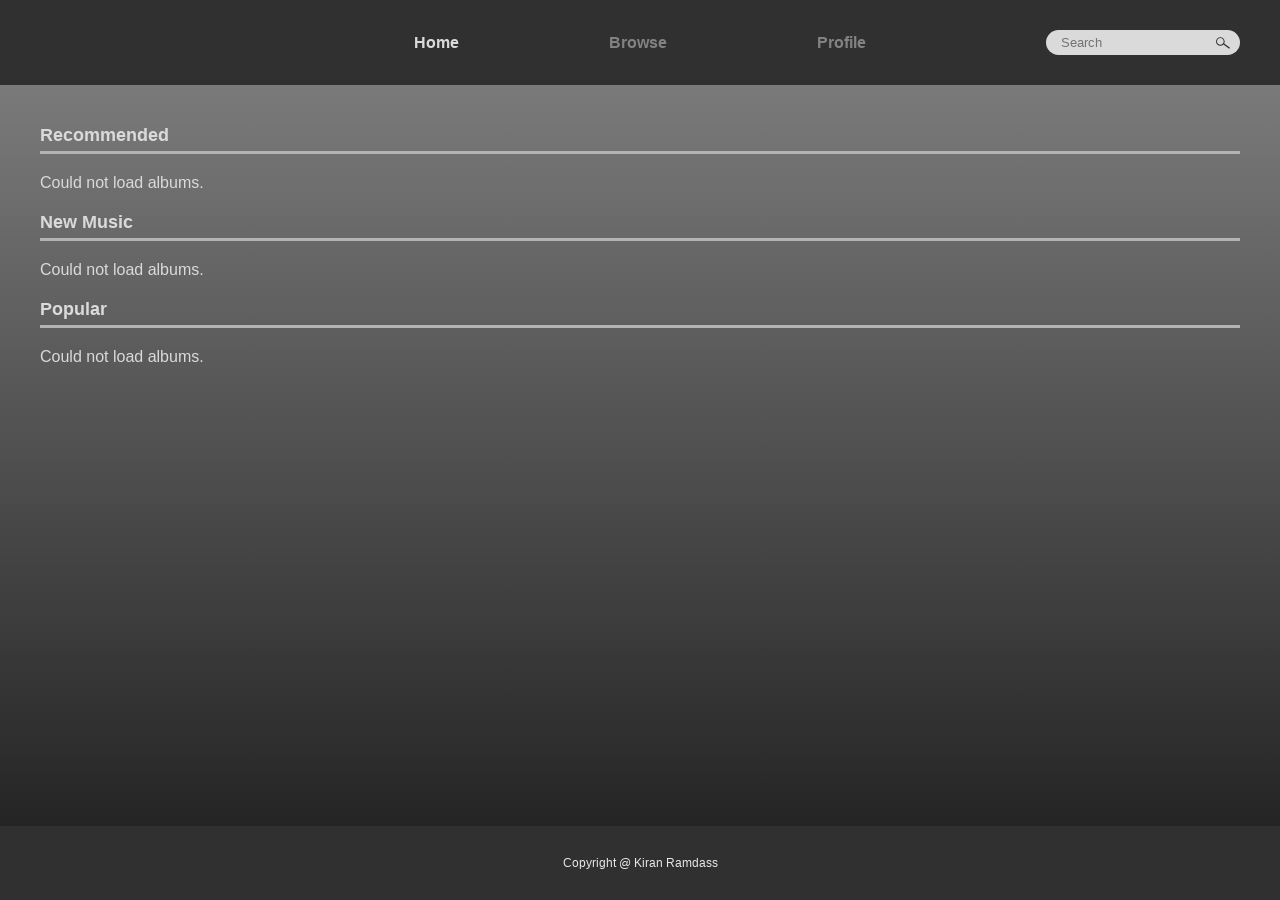
<file: index.html>
<!DOCTYPE html>
<html lang="en">
<head>
    <meta charset="UTF-8">
    <meta name="viewport" content="width=device-width, initial-scale=1.0">
    <title>Home Page</title>
    <script src="https://cdnjs.cloudflare.com/ajax/libs/gsap/3.15.1/gsap.min.js" defer></script>
    <script src="./JS/main.js" defer></script>
    <link rel="stylesheet" href="./CSS/stylesheet.css">
</head>

<body>
    <header>
        <nav>
            <ul>
                <li><a href="./index.html" class="active">Home</a></li>
                <li><a href="./HTML/Browse.html">Browse</a></li>
                <li><a href="./HTML/Profile.html">Profile</a></li>
            </ul>
        </nav>

        <form action="./HTML/Browse.html">
            <input type="search" id="search-input" name="search" placeholder="Search">
        </form>
    </header>

    <main>
        <section>
            <h2>Recommended</h2>
            <hr>
            <div id="recommended-row" class="album-row"></div>
        </section>

        <section>
            <h2>New Music</h2>
            <hr>
            <div id="new-music-row" class="album-row"></div>
        </section>

        <section>
            <h2>Popular</h2>
            <hr>
            <div id="popular-row" class="album-row"></div>
        </section>
    </main>

    <template id="album-card-template">
        <article class="album-card">
            <div class="cover-wrapper">
                <a href="./HTML/Album Page.html?id=">
                    <img src="" alt="Album Cover" class="album-cover">
                </a>
                <button type="button" class="add-btn">
                    <img src="./Icons/Quick Add Plus.svg" alt="Add" class="icon-plus">
                    <img src="./Icons/Quick Add Tick.svg" alt="Added" class="icon-tick">
                </button>
            </div>

            <div class="album-details">
                <h3 class="album-title"></h3>
                <p class="artist-name"></p>

                <div class="popularity">
                    <span class="ratings-score"></span>
                    <span class="popularity-label">Popularity</span>
                </div>
            </div>
        </article>
    </template>

    <template id="skeleton-card-template">
        <div class="album-card">
            <div class="skeleton cover-wrapper"></div>
            <div class="skeleton skeleton-title"></div>
            <div class="skeleton skeleton-artist"></div>
        </div>
    </template> 

    <footer>
        <p>Copyright @ Kiran Ramdass</p>
    </footer>
</body>
</html>
</file>
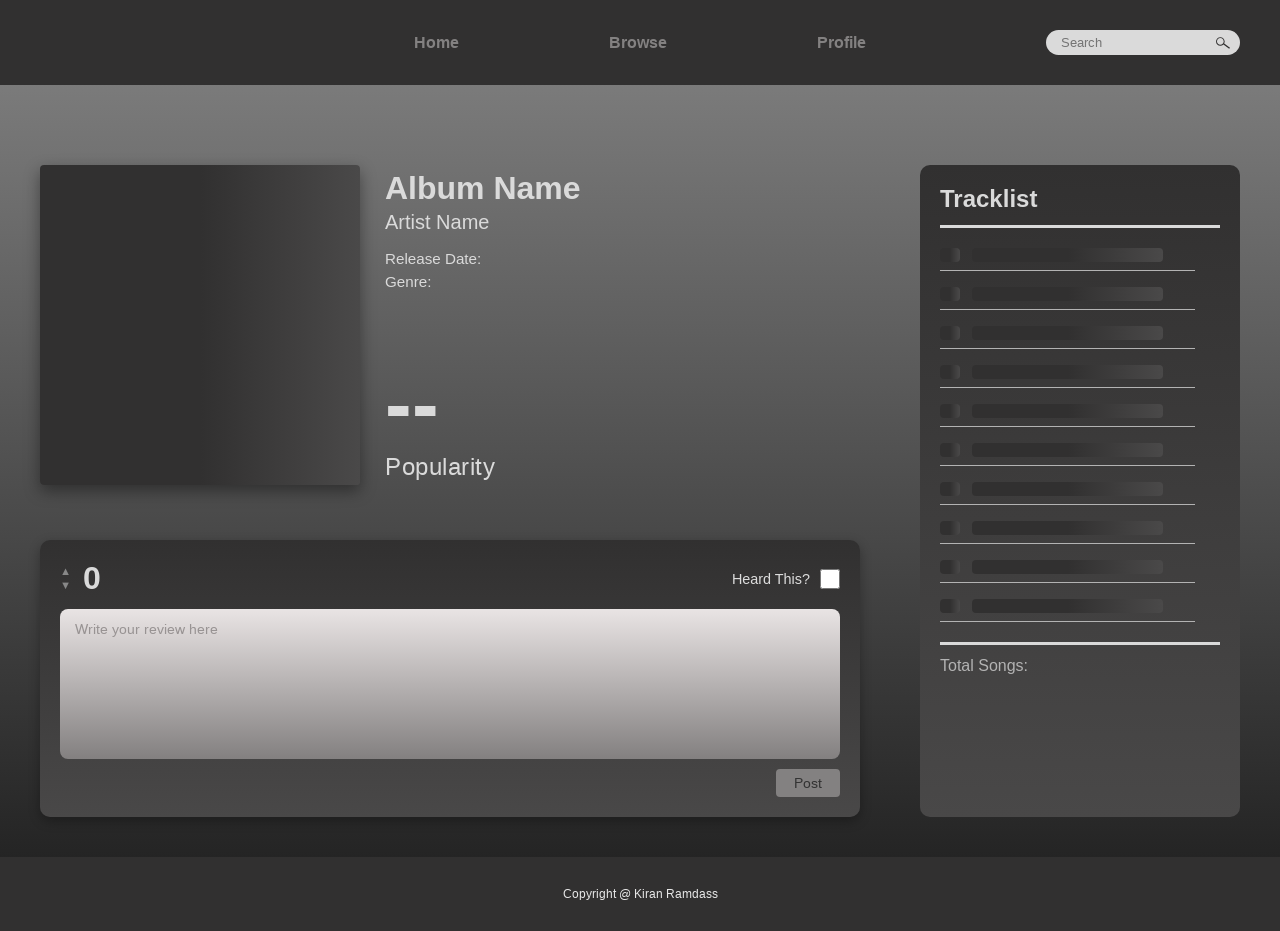
<file: HTML/Album Page.html>
<!DOCTYPE html>
<html lang="en">
<head>
    <meta charset="UTF-8">
    <meta name="viewport" content="width=device-width, initial-scale=1.0">
    <title>Album Page</title>
    <script src="https://cdnjs.cloudflare.com/ajax/libs/gsap/3.15.1/gsap.min.js" defer></script>
    <script src="../JS/main.js" defer></script>
    <link rel="stylesheet" href="../CSS/stylesheet.css">
</head>

<body>
    <header>
        <nav>
            <ul>
                <li><a href="../index.html">Home</a></li>
                <li><a href="./Browse.html">Browse</a></li>
                <li><a href="./Profile.html">Profile</a></li>
            </ul>
        </nav>

        <form action="./Browse.html">
            <input type="search" id="search-input" name="search" placeholder="Search">
        </form>
    </header>

    <main id="album-detail-view">
        <div class="album-content-layout">
            <section class="album-left-column">
                <div class="album-showcase">
                    <img src="../Icons/Quick Add Plus.svg" alt="Album Cover" class="skeleton">

                    <div class="album-metadata">
                        <h1 id="detail-title" class="title-large">Album Name</h1>
                        <p id="detail-artist" class="artist-large">Artist Name</p>

                        <div class="release-info">
                            <p><strong>Release Date:</strong><span id="detail-date"></span></p>
                            <p><strong>Genre:</strong><span id="detail-genre"></span></p>
                        </div>

                        <div class="detail-popularity">
                            <span id="detail-score" class="score-large">--</span>
                            <span class="popularity-label-large">Popularity</span>
                        </div>
                    </div>
                </div>

                <div class="review-compose-box">
                    <div class="review-box-header">
                        <div class="rating-stepper">
                            <div class="rating-arrows">
                                <button type="button" id="rating-up-btn">▲</button>
                                <button type="button" id="rating-down-btn">▼</button>
                            </div>
                            <input type="text" inputmode="numeric" id="review-rating" maxlength="3" value="0">
                        </div>

                        <div class="heard-toggle">
                            <label for="heard-checkbox">Heard This?</label>
                            <input type="checkbox" id="heard-checkbox">
                        </div>
                    </div>

                    <textarea id="review-textarea" placeholder="Write your review here"></textarea>

                    <div class="review-box-footer">
                        <button type="button" id="post-review-btn">Post</button>
                    </div>
                </div>
            </section>

            <aside class="tracklist-panel">
                <h2>Tracklist</h2>
                <hr>

                <ul id="track-list-container"></ul>

                <hr>

                <p class="total-songs">Total Songs: <span id="detail-total-songs"></span></p>
            </aside>
        </div>
    </main>

    <template id="track-item-template">
        <li class="track-row">
            <div class="track-info">
                <span class="track-number"></span>
                <span class="track-name"></span>
            </div>
            <hr>
        </li>
    </template>

    <template id="skeleton-track-template">
        <li class="track-row">
            <div class="track-info">
                <div class="skeleton skeleton-track-num"></div>
                <div class="skeleton skeleton-track-name"></div>
            </div>
            <hr>
        </li>
    </template>

    <footer>
        <p>Copyright @ Kiran Ramdass</p>
    </footer>
</body>
</html>
</file>
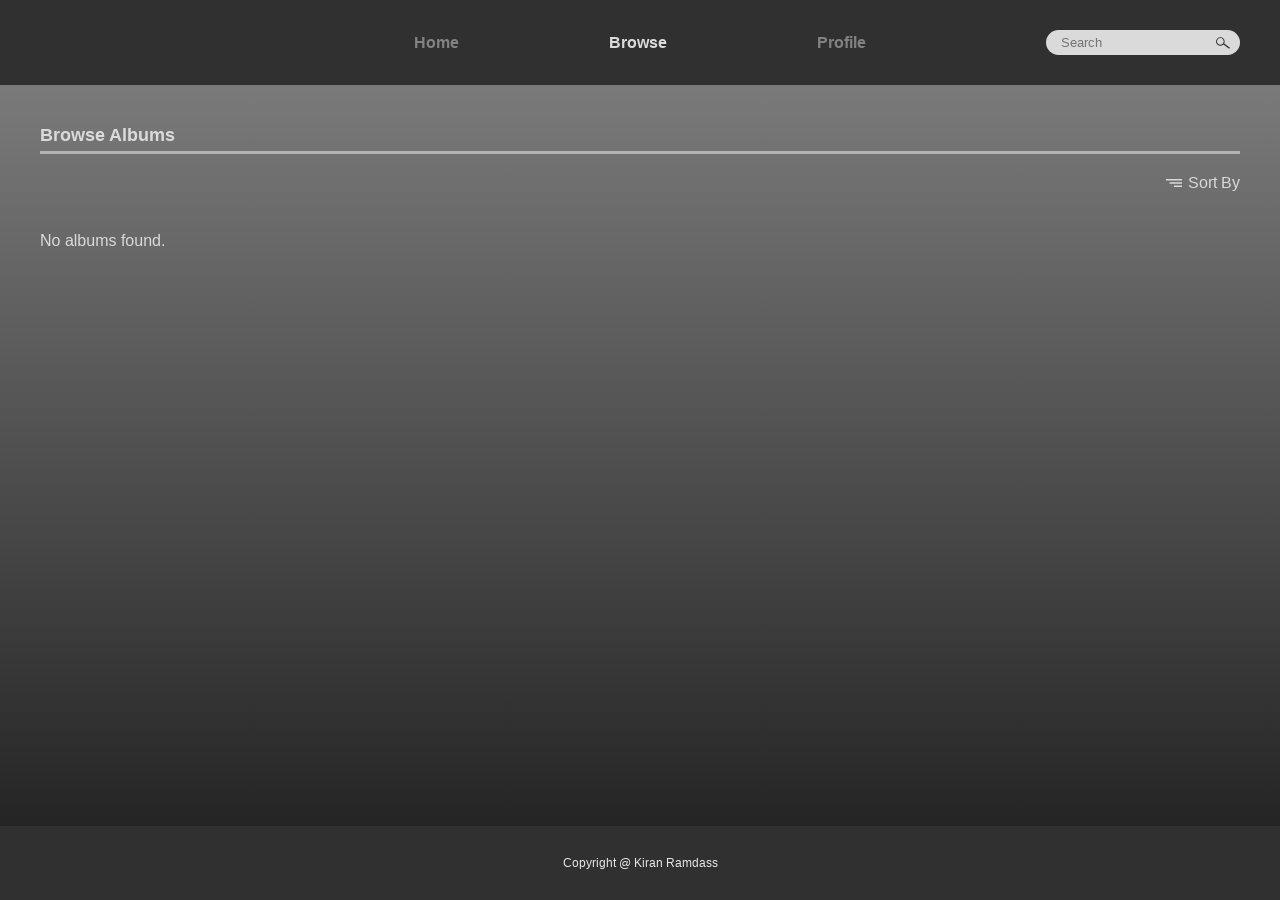
<file: HTML/Browse.html>
<!DOCTYPE html>
<html lang="en">
<head>
    <meta charset="UTF-8">
    <meta name="viewport" content="width=device-width, initial-scale=1.0">
    <title>Browse Page</title>
    <script src="https://cdnjs.cloudflare.com/ajax/libs/gsap/3.15.1/gsap.min.js" defer></script>
    <script src="../JS/main.js" defer></script>
    <link rel="stylesheet" href="../CSS/stylesheet.css">
</head>

<body>
    <header>
        <nav>
            <ul>
                <li><a href="../index.html">Home</a></li>
                <li><a href="./Browse.html" class="active">Browse</a></li>
                <li><a href="./Profile.html">Profile</a></li>
            </ul>
        </nav>

        <form action="./Browse.html">
            <input type="search" id="search-input" name="search" placeholder="Search">
        </form>
    </header>

    <main>
        <section id="browse-section">
            <h2>Browse Albums</h2>
            <hr>

            <div class="sort-container">
                <button type="button" class="sort-toggle-btn">
                    <img src="../Icons/Sort by lines.svg" alt="Sort Icon" class="sort-icon">Sort By
                </button>

                <div class="sort-dropdown sort-dropdown-browse" hidden>
                    <div class="sort-group">
                        <label><input type="radio" name="sort" value="popularity" checked>Popular</label>
                        <label><input type="radio" name="sort" value="newest">Newest</label>
                        <label><input type="radio" name="sort" value="oldest">Oldest</label>
                    </div>
                    <div class="sort-group">
                        <label><input type="radio" name="filter" value="all" checked>All</label>
                        <label><input type="radio" name="filter" value="heard">Heard</label>
                        <label><input type="radio" name="filter" value="unheard">Unheard</label>
                    </div>
                </div>
            </div>

            <div id="browse-grid" class="album-grid"></div>

            <div id="no-results-box" class="no-results-state hidden">
                <img src="../Icons/Search Bar Icon.svg" alt="No Results" class="no-results-icon">
                <p id="no-results-text" class="no-results-text"></p>
            </div>
        </section>
    </main>

    <template id="album-card-template">
        <article class="album-card">
            <div class="cover-wrapper">
                <a href="./Album Page.html?id=">
                    <img src="" alt="Album Cover" class="album-cover">
                </a>
                <button type="button" class="add-btn">
                    <img src="../Icons/Quick Add Plus.svg" alt="Add" class="icon-plus">
                    <img src="../Icons/Quick Add Tick.svg" alt="Added" class="icon-tick">
                </button>
            </div>

            <div class="album-details">
                <h3 class="album-title"></h3>
                <p class="artist-name"></p>

                <div class="popularity">
                    <span class="ratings-score"></span>
                    <span class="popularity-label">Popularity</span>
                </div>
            </div>
        </article>
    </template>

    <template id="skeleton-card-template">
        <div class="album-card">
            <div class="skeleton cover-wrapper"></div>
            <div class="skeleton skeleton-title"></div>
            <div class="skeleton skeleton-artist"></div>
        </div>
    </template>

    <footer>
        <p>Copyright @ Kiran Ramdass</p>
    </footer>
</body>
</html>
</file>
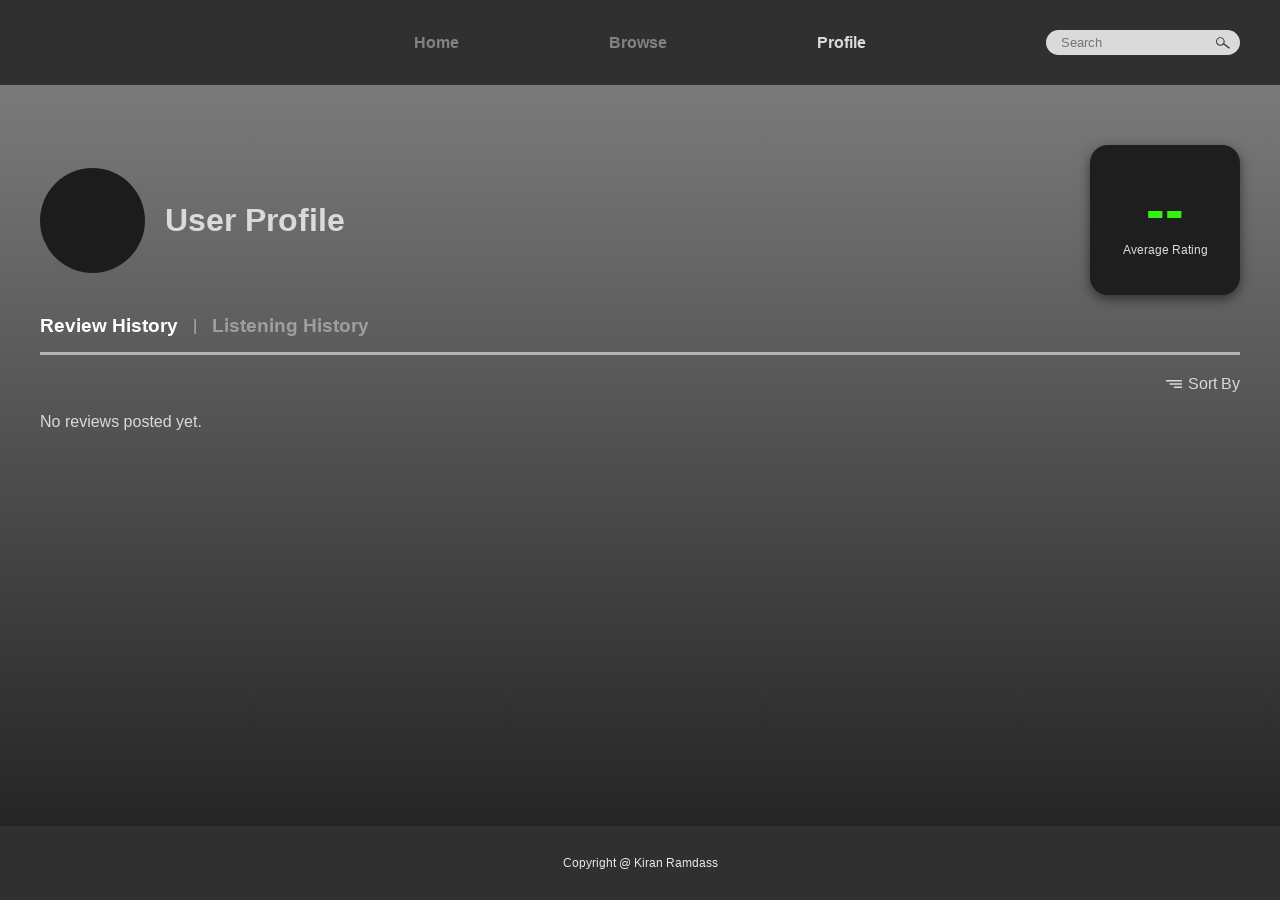
<file: HTML/Profile.html>
<!DOCTYPE html>
<html lang="en">
<head>
    <meta charset="UTF-8">
    <meta name="viewport" content="width=device-width, initial-scale=1.0">
    <title>Profile Page</title>
    <script src="https://cdnjs.cloudflare.com/ajax/libs/gsap/3.15.1/gsap.min.js" defer></script>
    <script src="../JS/main.js" defer></script>
    <link rel="stylesheet" href="../CSS/stylesheet.css">
</head>

<body>
    <header>
        <nav>
            <ul>
                <li><a href="../index.html">Home</a></li>
                <li><a href="./Browse.html">Browse</a></li>
                <li><a href="./Profile.html" class="active">Profile</a></li>
            </ul>
        </nav>

        <form action="./Browse.html">
            <input type="search" id="search-input" name="search" placeholder="Search">
        </form>
    </header>

    <main>
        <section id="profile-header-section">
            <div class="user-identity">
                <div class="avatar-circle"></div>
                <h2>User Profile</h2>
            </div>

            <div class="average-rating-box">
                <span id="dynamic-avg-score" class="avg-score">--</span>
                <span class="avg-label">Average Rating</span>
            </div>
        </section>

        <div class="history-toggle">
            <button type="button" id="btn-review-history" class="active-tab">Review History</button>
            <span class="divider">|</span>
            <button type="button" id="btn-listening-history">Listening History</button>
        </div>
        <hr>

        <div id="profile-content-area">
            <section id="review-history-view">
                <div class="sort-container">
                    <button type="button" class="sort-toggle-btn">
                        <img src="../Icons/Sort by lines.svg" alt="Sort Icon" class="sort-icon">Sort By
                    </button>
                    <div class="sort-dropdown sort-dropdown-profile" hidden>
                        <label><input type="radio" name="review-sort" value="Newest" checked>Newest to Oldest</label>
                        <label><input type="radio" name="review-sort" value="Oldest">Oldest to Newest</label>
                        <label><input type="radio" name="review-sort" value="Highest">Highest to Lowest</label>
                        <label><input type="radio" name="review-sort" value="Lowest">Lowest to Highest</label>
                    </div>
                </div>

                <div id="review-list-container" class="review-list"></div>
            </section>

            <section id="listening-history-review" class="hidden">
                <div id="listening-grid-container" class="album-grid"></div>
            </section>
        </div>
    </main>

    <template id="review-card-template">
        <article class="review-card">
            <div class="review-left-column">
                <a href="./Album Page.html?id=">
                    <img src="" alt="Album Cover" class="review-album-cover">
                </a>
                <div class="review-album-details">
                    <h3 class="review-album-title"><a href="./Album Page.html?id="></a></h3>
                    <p class="review-artist-name"></p>
                    <div class="score-box">
                        <span class="user-score"></span>
                        <span class="rating-label">User Rating</span>
                    </div>
                </div>
            </div>

            <div class="review-right-column">
                <div>
                    <p class="review-text"></p>
                    <button type="button" class="read-more-link">Read More</button>
                </div>
            </div>
        </article>
    </template>

    <template id="album-card-template">
        <article class="album-card">
            <div class="cover-wrapper">
                <a href="./Album Page.html?id=">
                    <img src="" alt="Album Cover" class="album-cover">
                </a>
                <button type="button" class="add-btn">
                    <img src="../Icons/Quick Add Plus.svg" alt="Add" class="icon-plus">
                    <img src="../Icons/Quick Add Tick.svg" alt="Added" class="icon-tick">
                </button>
            </div>

            <div class="album-details">
                <h3 class="album-title"><a href="./Album Page.html"></a></h3>
                <p class="artist-name"></p>

                <div class="popularity">
                    <span class="ratings-score"></span>
                    <span class="popularity-label">Popularity</span>
                </div>
            </div>
        </article>
    </template>

    <footer>
        <p>Copyright @ Kiran Ramdass</p>
    </footer>
</body>
</html>
</file>
<file: CSS/stylesheet.css>
/* Entire Website */
* {
    margin: 0;
    padding: 0;
    box-sizing: border-box;
    font-family: 'Helvetica Neue', Arial, sans-serif;
}

@font-face {
    font-family: "Liberation-Sans Regular";
    src: url("../Fonts/LiberationSans-Regular.ttf") format("truetype");
    font-weight: normal;
    font-style: normal;
}

@font-face {
    font-family: "Liberation-Sans Bold";
    src: url("../Fonts/LiberationSans-Bold.ttf") format("truetype");
    font-weight: bold;
    font-style: normal;
}

body {
    background: linear-gradient(to bottom, #848484, #1C1C1C);
    color: #DADADA;
    min-height: 100vh;
    display: flex;
    flex-direction: column;
    overflow-x: hidden;
}

/* Navigation Bar */

header {
    background-color: #313030;
    padding: 30px 40px;
    display: grid;
    grid-template-columns: 1fr auto 1fr;
    align-items: center;
}

header nav {
    grid-column: 2;
}

nav ul {
    display: flex;
    gap: 150px;
    list-style: none;
}

nav a {
    font-family: 'Liberation-Sans Bold', Arial, sans-serif;
    color: #838181;
    text-decoration: none;
    font-size: 1rem;
    transition: color 0.3s ease-in-out;
}

nav a.active,
nav a:hover {
    color: #DADADA;
}

header form {
    grid-column: 3;
    display: flex;
    justify-content: flex-end;
}

/* Search Bar */
#search-input {
    -webkit-appearance: none;
    appearance: none;
    font-family: 'Liberation-Sans Regular', Arial, sans-serif;
    padding: 5px 10px 5px 15px;
    border-radius: 15px;
    border: none;
    outline: none;
    background-color: #DADADA;
    background-repeat: no-repeat;
    background-position: right 10px center;
    background-size: 14px 14px;
}

#search-input::-webkit-search-cancel-button {
    -webkit-appearance: none;
    appearance: none;
    width: 10px;
    height: 10px;
    margin-left: 6px;
    cursor: pointer;
    background-image: url("../Icons/Search\ Cross.svg");
    background-size: contain;
    background-repeat: no-repeat;
}

#search-input:placeholder-shown {
    background-image: url("../Icons/Search\ Bar\ Icon.svg");
}

/* Skeleton Loading Shimmer */
.skeleton {
    background: linear-gradient(90deg, #313030 25%, #4a4949 50%, #313030 75%);
    background-size: 200% 100%;
    animation: skeleton-shimmer 1.4s linear infinite;
    border-radius: 4px;
}

.skeleton-title {
    height: 16px;
    width: 80%;
    margin-bottom: 6px;
}

.skeleton-artist {
    height: 13px;
    width: 55%;
}

@keyframes skeleton-shimmer {
    0% {
        background-position: 200% 0;
    }
    100% {
        background-position: -200% 0;
    }
}

.skeleton-track-num {
    width: 20px;
    height: 14px;
    flex-shrink: 0;
}

.skeleton-track-name {
    width: 75%;
    height: 14px;
}

/* Main Section */

main {
    flex: 1;
    padding: 40px;
    max-width: 1300px;
    width: 100%;
    margin: 0 auto;
}

section h2 {
    font-family: 'Liberation-Sans Bold', Arial, sans-serif;
    font-size: 1.1rem;
    font-weight: normal;
    margin-bottom: 5px;
}

hr {
    border: none;
    border-top: 3px solid #B3B3B3;
    margin-bottom: 20px;
}

/* Album Rows */

.album-row {
    display: flex;
    justify-content: space-between;
    align-items: flex-start;
    gap: 20px;
    padding-bottom: 20px;
}

.album-row .album-card {
    width: 220px;
    flex-shrink: 0;
}

.album-grid {
    display: grid;
    grid-template-columns: repeat(auto-fill, minmax(200px, 1fr));
    gap: 30px 25px;
    padding-top: 20px;
    padding-bottom: 40px;
    width: 100%;
}

.album-card {
    width: 100%;
    padding-top: 10px;
    padding-bottom: 20px;
}

.cover-wrapper {
    position: relative;
    width: 100%;
    aspect-ratio: 1;
    margin-bottom: 10px;
    transition: transform 0.25s ease;
}

.cover-wrapper a {
    display: block;
    width: 100%;
    height: 100%;
}

.album-cover {
    width: 100%;
    height: 100%;
    object-fit: cover;
    box-shadow: 0 4px 10px rgba(0, 0, 0, 0.5);
    transition: box-shadow 0.25s ease;
}

.album-card:hover .cover-wrapper {
    transform: translateY(-8px) scale(1.03);
}

.album-card:hover .album-cover {
    box-shadow: 0 16px 30px rgba(0, 0, 0, 0.75);
}

/* Quick Add Button */
.add-btn {
    position: absolute;
    top: 5px;
    right: 5px;
    width: 40px;
    height: 40px;
    display: flex;
    align-items: center;
    justify-content: center;
    background-color: rgba(255, 255, 255, 0.2);
    border: none;
    border-radius: 4px;
    cursor: pointer;
    transition: background-color 0.2s ease, transform 0.2s ease, box-shadow 0.2s ease;
}

.add-btn:hover {
    background: rgba(255, 255, 255, 1);
    transform: scale(1.02);
    box-shadow: 0 2px 6px rgba(0, 0, 0, 0.4);
}

.add-btn img {
    width: 20px;
    height: 20px;
    opacity: 0.55;
    transition: opacity 0.2s ease;
}

.add-btn:hover img {
    opacity: 1;
}

.add-btn .icon-tick,
.add-btn.added .icon-plus {
    display: none;
}

.add-btn.added .icon-tick {
    display: block;
}

/* Album Details */
.album-details {
    display: grid;
    grid-template-columns: minmax(0, 1fr) auto;
    column-gap: 10px;
    align-items: center;
}

.album-title {
    grid-column: 1;
    grid-row: 1;
    font-family: 'Liberation-Sans Bold', Arial, sans-serif;
    font-size: 1rem;
    white-space: nowrap;
    overflow: hidden;
    text-overflow: ellipsis;
    min-width: 0;
}

.artist-name {
    grid-column: 1;
    grid-row: 2;
    font-family: 'Liberation-Sans Regular', Arial, sans-serif;
    font-size: 0.85rem;
    color: #DADADA;
    white-space: nowrap;
    overflow: hidden;
    text-overflow: ellipsis;
    min-width: 0;
}

.popularity {
    font-family: 'Liberation-Sans Regular', Arial, sans-serif;
    grid-column: 2;
    grid-row: 1 / span 2;
    display: flex;
    flex-direction: column;
    align-items: flex-end;
    justify-content: center;
    flex-shrink: 0;
}

.ratings-score {
    font-family: 'Liberation-Sans Bold', Arial, sans-serif;
    font-size: 1.5rem;
    font-weight: bold;
    color: #4ade80;
}

.popularity-label {
    font-family: 'Liberation-Sans Regular', Arial, sans-serif;
    font-size: 0.85rem;
    color: #cccccc;
}

/* Sort Dropdown */

.sort-container {
    display: flex;
    justify-content: flex-end;
    margin-bottom: 20px;
    position: relative;
}

.sort-toggle-btn {
    font-family: 'Liberation-Sans Regular', Arial, sans-serif;
    background: none;
    border: none;
    color: #DADADA;
    cursor: pointer;
    font-size: 1rem;
    display: flex;
    align-items: center;
    gap: 6px;
    transition: color 0.3s ease-in-out;
}

.sort-toggle-btn:hover {
    color: #ffffff;
}

.sort-icon {
    width: 16px;
    height: 16px;
    display: block;
}

.sort-dropdown {
    position: absolute;
    right: 0;
    top: 30px;
    z-index: 100;
    display: flex;
    flex-direction: column;
    background: linear-gradient(to bottom, #313030, #494848);
    box-shadow: 0 4px 12px rgba(0, 0, 0, 0.4);
}

.sort-dropdown[hidden] {
    display: none;
}

.sort-dropdown-browse {
    gap: 8px;
    padding: 12px 16px;
    min-width: 100px;
}

.sort-group {
    display: flex;
    flex-direction: column;
    gap: 8px;
}

.sort-group + .sort-group {
    border-top: 1px solid #666666;
    padding-top: 8px;
}

.sort-dropdown-browse label {
    display: flex;
    align-items: center;
    gap: 8px;
    cursor: pointer;
    font-size: 0.9rem;
    font-family: 'Liberation-Sans Regular', Arial, sans-serif;
    color: #B3B3B3;
    transition: color 0.2s ease;
}

.sort-dropdown-browse label:hover {
    color: #DADADA;
}

/* Profile Sort Dropdown*/
.sort-dropdown-profile {
    align-items: stretch;
    gap: 16px;
    padding: 24px 22px;
}

.sort-dropdown-profile input[type="radio"] {
    display: none;
}

.sort-dropdown-profile label {
    display: flex;
    justify-content: center;
    align-items: center;
    text-align: center;
    padding: 0 8px 4px 8px;
    border-bottom: 1.5px solid #B3B3B3;
    color: #B3B3B3;
    cursor: pointer;
    font-size: 0.9rem;
    white-space: nowrap;
    transition: color 0.2s ease, border-color 0.2s ease;
    font-family: 'Liberation-Sans Regular', Arial, sans-serif;
}

.sort-dropdown-profile label:hover {
    color: #DADADA;
    border-bottom-color: #DADADA;
}

/* Profile Page */

#profile-header-section {
    display: flex;
    justify-content: space-between;
    align-items: center;
    margin: 0 auto;
    padding: 20px 0;
}

.user-identity {
    display: flex;
    align-items: center;
    gap: 20px;
}

.avatar-circle {
    width: 105px;
    height: 105px;
    border-radius: 50%;
    background-color: #1C1C1C;
    flex-shrink: 0;
}

.user-identity h2 {
    font-family: 'Liberation-Sans Bold', Arial, sans-serif;
    font-size: 2rem;
    color: #DADADA;
    margin: 0;
}

.average-rating-box {
    background-color: #1E1E1E;
    border-radius: 18px;
    width: 150px;
    height: 150px;
    display: flex;
    flex-direction: column;
    align-items: center;
    justify-content: center;
    box-shadow: 0 4px 12px rgba(0, 0, 0, 0.5);
    flex-shrink: 0;
}

.avg-score {
    font-family: 'Liberation-Sans Bold', Arial, sans-serif;
    font-size: 3.5rem;
    color: #35f10f;
    line-height: 1;
    margin-bottom: 6px;
}

.avg-label {
    font-family: 'Liberation-Sans Regular', Arial, sans-serif;
    font-size: 0.75rem;
    color: #DADADA;
    text-align: center;
    line-height: 1.1;
}

.history-toggle {
    display: flex;
    align-items: center;
    gap: 15px;
    margin-bottom: 15px;
}

.history-toggle button {
    background: none;
    border: none;
    color: #9e9e9e;
    cursor: pointer;
    font-size: 1.2rem;
    font-family: 'Liberation-Sans Bold', Arial, sans-serif;
    padding: 0;
    transition: color 0.3s ease-in-out;
}

.history-toggle .divider {
    color: #B3B3B3;
}

.history-toggle button:hover,
.history-toggle button.active-tab {
    color: #ffffff;
}

/* Reviews List */
.review-list {
    display: flex;
    flex-direction: column;
}

.review-card {
    display: flex;
    align-items: stretch;
    gap: 24px;
    padding: 24px 0;
    border-bottom: 1.5px solid #838181;
}

.review-left-column {
    display: flex;
    align-items: flex-start;
    gap: 16px;
    width: 310px;
    flex-shrink: 0;
}

.review-left-column > a {
    display: block;
    flex-shrink: 0;
}

.review-album-cover {
    display: block;
    width: 135px;
    height: 135px;
    object-fit: cover;
    box-shadow: 0 4px 10px rgba(0, 0, 0, 0.45);
}

.review-album-details {
    display: flex;
    flex-direction: column;
    justify-content: space-between;
    min-width: 0;
    height: 135px;
}

.review-album-title {
    font-family: 'Liberation-Sans Bold', Arial, sans-serif;
    font-size: 1.15rem;
    color: #DADADA;
    margin: 0 0 2px 0;
    white-space: nowrap;
    overflow: hidden;
    text-overflow: ellipsis;
}

.review-artist-name {
    font-family: 'Liberation-Sans Regular', Arial, sans-serif;
    font-size: 0.8rem;
    color: #B3B3B3;
    margin: 0;
    white-space: nowrap;
    overflow: hidden;
    text-overflow: ellipsis;
}

.score-box {
    display: flex;
    flex-direction: column;
    align-items: flex-start;
    margin-top: auto;
}

.user-score {
    font-family: 'Liberation-Sans Bold', Arial, sans-serif;
    font-size: 2.3rem;
    font-weight: bold;
    line-height: 1;
}

.rating-label {
    font-family: 'Liberation-Sans Regular', Arial, sans-serif;
    font-size: 0.7rem;
    color: #B3B3B3;
    margin-top: 3px;
}

.review-right-column {
    flex: 1;
    min-width: 0;
    border-left: 1.5px solid #838181;
    padding-left: 24px;
}

.review-text {
    font-family: 'Liberation-Sans Regular', Arial, sans-serif;
    font-size: 0.88rem;
    line-height: 1.45;
    color: #DADADA;
    margin: 0;
    word-break: break-word;
}

.review-text.no-review {
    color: #9e9e9e;
}

.review-text.clamped {
    display: -webkit-box;
    -webkit-line-clamp: 6;
    line-clamp: 6;
    -webkit-box-orient: vertical;
    overflow: hidden;
}

.read-more-link {
    background: none;
    border: none;
    padding: 0;
    margin-top: 6px;
    color: #3b82f6;
    cursor: pointer;
    font-family: 'Liberation-Sans Regular', Arial, sans-serif;
    font-size: 0.88rem;
}

.read-more-link:hover {
    text-decoration: underline;
}

/* Album Page */

#album-detail-view .album-content-layout {
    display: grid;
    grid-template-columns: 1fr 320px;
    gap: 60px;
    align-items: stretch;
    width: 100%;
    max-width: 1200px;
    margin: 0 auto;
    padding-top: 40px;
}

.album-left-column {
    min-width: 0;
    display: flex;
    flex-direction: column;
}

.tracklist-panel {
    width: 320px;
    justify-self: end;
    contain: size;
    background: linear-gradient(#313030, #494848);
    padding: 20px;
    border-radius: 10px;
    display: flex;
    flex-direction: column;
}

#track-list-container {
    overflow-y: auto;
    margin: 0;
    padding: 0 25px 0 0;
    list-style: none;
    scrollbar-width: thin;
    scrollbar-color: #666666 transparent;
}

#track-list-container::-webkit-scrollbar {
    width: 6px;
}

#track-list-container::-webkit-scrollbar-track {
    background: transparent;
}

#track-list-container::-webkit-scrollbar-thumb {
    background-color: #666666;
    border-radius: 4px;
}

#track-list-container::-webkit-scrollbar-thumb:hover {
    background-color: #888888;
}

.tracklist-panel h2 {
    color: #DADADA;
}

.tracklist-panel hr {
    border: none;
    height: 3px;
    background-color: #DADADA;
    margin: 12px 0;
}

.track-row {
    padding: 8px 0;
}

.track-row hr {
    border: none;
    height: 1px;
    background-color: #B3B3B3;
    margin-top: 8px;
    margin-bottom: 0;
}

.total-songs {
    color: #B3B3B3;
    margin: 0;
}

.track-info {
    display: flex;
    gap: 12px;
    font-size: 0.9rem;
    color: #DADADA;
    font-family: 'Liberation-Sans Regular', Arial, sans-serif;
}

.track-number {
    color: #B3B3B3;
    min-width: 24px;
}

.album-showcase {
    display: flex;
    gap: 25px;
    margin-bottom: 25px;
}

.album-showcase img {
    width: 320px;
    height: 320px;
    object-fit: cover;
    flex-shrink: 0;
    box-shadow: 0 6px 16px rgba(0, 0, 0, 0.4);
}

/* default image icon workaround */
.album-showcase img.skeleton {
    object-position: -9999px;
}

.album-metadata {
    display: flex;
    flex-direction: column;
    justify-content: flex-start;
    padding: 4px 0;
    color: #DADADA;
    font-family: 'Liberation-Sans Bold', Arial, sans-serif;
}

.title-large {
    font-size: 2rem;
    color: #DADADA;
    margin: 0 0 4px 0;
    line-height: 1.2;
}

.artist-large {
    font-size: 1.25rem;
    margin: 0 0 16px 0;
}

.release-info {
    display: flex;
    flex-direction: column;
    gap: 6px;
    margin-bottom: 16px;
}

.release-info p {
    margin: 0;
    font-size: 0.95rem;
}

.release-info strong {
    font-weight: normal;
    margin-right: 8px;
}

.detail-popularity {
    display: flex;
    flex-direction: column;
    align-items: flex-start;
    gap: 2px;
    margin-top: auto;
}

.score-large {
    font-size: 5rem;
    font-family: 'Liberation-Sans Bold', Arial, sans-serif;
}

.popularity-label-large {
    font-size: 1.5rem;
    letter-spacing: 0.5px;
    font-family: 'Liberation-Sans Regular', Arial, sans-serif;
    color: #DADADA;
}

/* Review Box */
.review-compose-box {
    background: linear-gradient(#313030, #494848);
    border-radius: 10px;
    padding: 20px;
    width: 100%;
    box-shadow: 0 4px 12px rgba(0, 0, 0, 0.3);
    margin-top: 30px;
}

.review-box-header {
    display: flex;
    justify-content: space-between;
    align-items: center;
    margin-bottom: 12px;
    width: 100%;
}

#review-rating {
    background: transparent;
    border: none;
    color: #DADADA;
    font-size: 2rem;
    font-weight: bold;
    width: 100px;
    outline: none;
    text-align: left;
    padding-left: 4px;
}

.heard-toggle {
    display: flex;
    align-items: center;
    gap: 10px;
    color: #dddddd;
    font-size: 0.9rem;
}

.heard-toggle input[type="checkbox"] {
    width: 20px;
    height: 20px;
    cursor: pointer;
    border-radius: 4px;
    accent-color: #ffffff;
}

#review-textarea {
    display: block;
    width: 100%;
    height: 150px;
    min-height: 150px;
    background: linear-gradient(#E9E4E4, #838080);
    border: none;
    border-radius: 8px;
    padding: 12px 15px;
    font-size: 0.9rem;
    font-family: 'Liberation-Sans Regular', Arial, sans-serif;
    outline: none;
    resize: none;
    overflow-y: auto;
}

#review-textarea::placeholder {
    color: #989393;
}

.review-box-footer {
    display: flex;
    justify-content: flex-end;
    margin-top: 10px;
    width: 100%;
}

#post-review-btn {
    background-color: #838181;
    color: #333333;
    border: none;
    border-radius: 4px;
    padding: 6px 18px;
    font-size: 0.9rem;
    font-family: 'Liberation-Sans Regular', Arial, sans-serif;
    cursor: pointer;
    transition: background-color 0.4s ease;
}

#post-review-btn:hover {
    background-color: #DADADA;
}

.rating-stepper {
    display: flex;
    align-items: center;
    gap: 8px;
}

.rating-arrows {
    display: flex;
    flex-direction: column;
    gap: 2px;
}

.rating-arrows button {
    background: none;
    border: none;
    color: #888888;
    font-size: 0.7rem;
    line-height: 1;
    padding: 0;
    cursor: pointer;
    transition: color 0.15s ease;
}

.rating-arrows button:hover {
    color: #ffffff;
}

#review-rating::-webkit-inner-spin-button,
#review-rating::-webkit-outer-spin-button {
    -webkit-appearance: none;
    margin: 0;
}

/* No Search Results Page*/

.no-results-state {
    display: flex;
    flex-direction: column;
    align-items: center;
    justify-content: center;
    min-height: 55vh;
    text-align: center;
}

.no-results-text {
    font-family: 'Liberation-Sans Bold', Arial, sans-serif;
    font-size: 1.75rem;
    color: #DADADA;
    margin: 0;
}

.no-results-icon {
    width: 150px;
    height: 150px;
    margin-bottom: 16px;
}

/* Footer */

footer {
    background-color: #313030;
    text-align: center;
    padding: 30px;
}

footer p {
    font-family: 'Liberation-Sans Regular', Arial, sans-serif;
    font-size: 0.75rem;
    color: #e6e6e6;
}

/* Responsive Design */

/* Tablet Design*/
@media (max-width: 1024px) {
    header {
        display: flex;
        justify-content: space-between;
        padding: 20px 24px;
    }

    nav ul {
        gap: 40px;
    }

    main {
        padding: 24px;
    }

    .album-row,
    .album-grid {
        display: grid;
        grid-template-columns: repeat(3, minmax(0, 1fr));
        gap: 20px;
    }

    .album-row .album-card {
        width: 100%;
    }

    .album-row .album-card:nth-child(n+4) {
        display: none;
    }

    #album-detail-view .album-content-layout {
        grid-template-columns: 1fr;
        gap: 24px;
        padding-top: 20px;
    }

    .album-showcase {
        gap: 20px;
        margin-bottom: 0;
    }

    .album-showcase img {
        width: 220px;
        height: 220px;
    }

    .title-large {
        font-size: 1.65rem;
    }

    .artist-large {
        font-size: 1.1rem;
        margin-bottom: 12px;
    }

    .release-info {
        gap: 4px;
        margin-bottom: 12px;
    }

    .release-info p {
        font-size: 0.85rem;
    }

    .score-large {
        font-size: 3rem;
    }

    .popularity-label-large {
        font-size: 1rem;
    }

    .review-compose-box {
        margin-top: 24px;
    }

    .tracklist-panel {
        width: 100%;
        contain: none;
    }
}

/* Mobile Design */
@media (max-width: 640px) {
    header {
        padding: 14px 16px;
        gap: 10px;
    }

    nav ul {
        gap: 14px;
    }

    #search-input {
        width: 120px;
    }

    main {
        padding: 16px;
    }

    .album-row,
    .album-grid {
        grid-template-columns: repeat(2, minmax(0, 1fr));
        gap: 14px;
    }

    .album-row .album-card:nth-child(n+3) {
        display: none;
    }

    /* Profile */
    #profile-header-section {
        gap: 12px;
    }

    .user-identity {
        gap: 12px;
    }

    .avatar-circle {
        width: 48px;
        height: 48px;
    }

    .user-identity h2 {
        font-size: 1.25rem;
    }

    .average-rating-box {
        width: 78px;
        height: 78px;
        border-radius: 12px;
    }

    .avg-score {
        font-size: 1.75rem;
        margin-bottom: 2px;
    }

    .avg-label {
        font-size: 0.65rem;
    }

    .history-toggle button {
        font-size: 1rem;
    }

    .review-card {
        gap: 14px;
    }

    .review-left-column {
        width: 155px;
        gap: 10px;
    }

    .review-album-cover {
        width: 72px;
        height: 72px;
    }

    .review-album-details {
        height: 72px;
    }

    .review-album-title {
        font-size: 0.9rem;
    }

    .review-artist-name {
        font-size: 0.72rem;
    }

    .user-score {
        font-size: 1.5rem;
    }

    .rating-label {
        font-size: 0.65rem;
    }

    .review-right-column {
        padding-left: 14px;
    }
    /* Album Detail */
    #album-detail-view .album-content-layout {
        grid-template-columns: 1fr;
        gap: 20px;
        padding-top: 10px;
    }

    .album-showcase {
        flex-direction: column;
        gap: 12px;
        margin-bottom: 0;
    }

    .album-showcase img {
        width: 100%;
        height: auto;
        aspect-ratio: 1;
    }

    .album-metadata {
        display: grid;
        grid-template-columns: 1fr auto;
        column-gap: 8px;
        align-items: start;
    }

    .title-large {
        grid-column: 1;
        font-size: 1.35rem;
    }

    .artist-large {
        grid-column: 1;
        font-size: 0.95rem;
        margin-bottom: 10px;
    }

    .release-info {
        grid-column: 1 / -1;
        gap: 4px;
        margin-bottom: 0;
    }

    .release-info p {
        font-size: 0.8rem;
    }

    .detail-popularity {
        grid-column: 2;
        grid-row: 1 / span 2;
        align-items: flex-end;
        margin-top: 0;
    }

    .score-large {
        font-size: 1.75rem;
    }

    .popularity-label-large {
        font-size: 0.75rem;
    }

    .review-compose-box {
        margin-top: 20px;
    }

    .tracklist-panel {
        width: 100%;
        contain: none;
    }

    .tracklist-panel h2,
    .total-songs {
        font-size: 0.85rem;
    }

    .track-info {
        font-size: 0.75rem;
        gap: 6px;
    }

    .track-number {
        min-width: 18px;
    }

    .review-compose-box {
        grid-column: 1 / -1;
        margin-top: 8px;
    }
}

/* Hidden */
.hidden{
    display: none;
}
</file>
